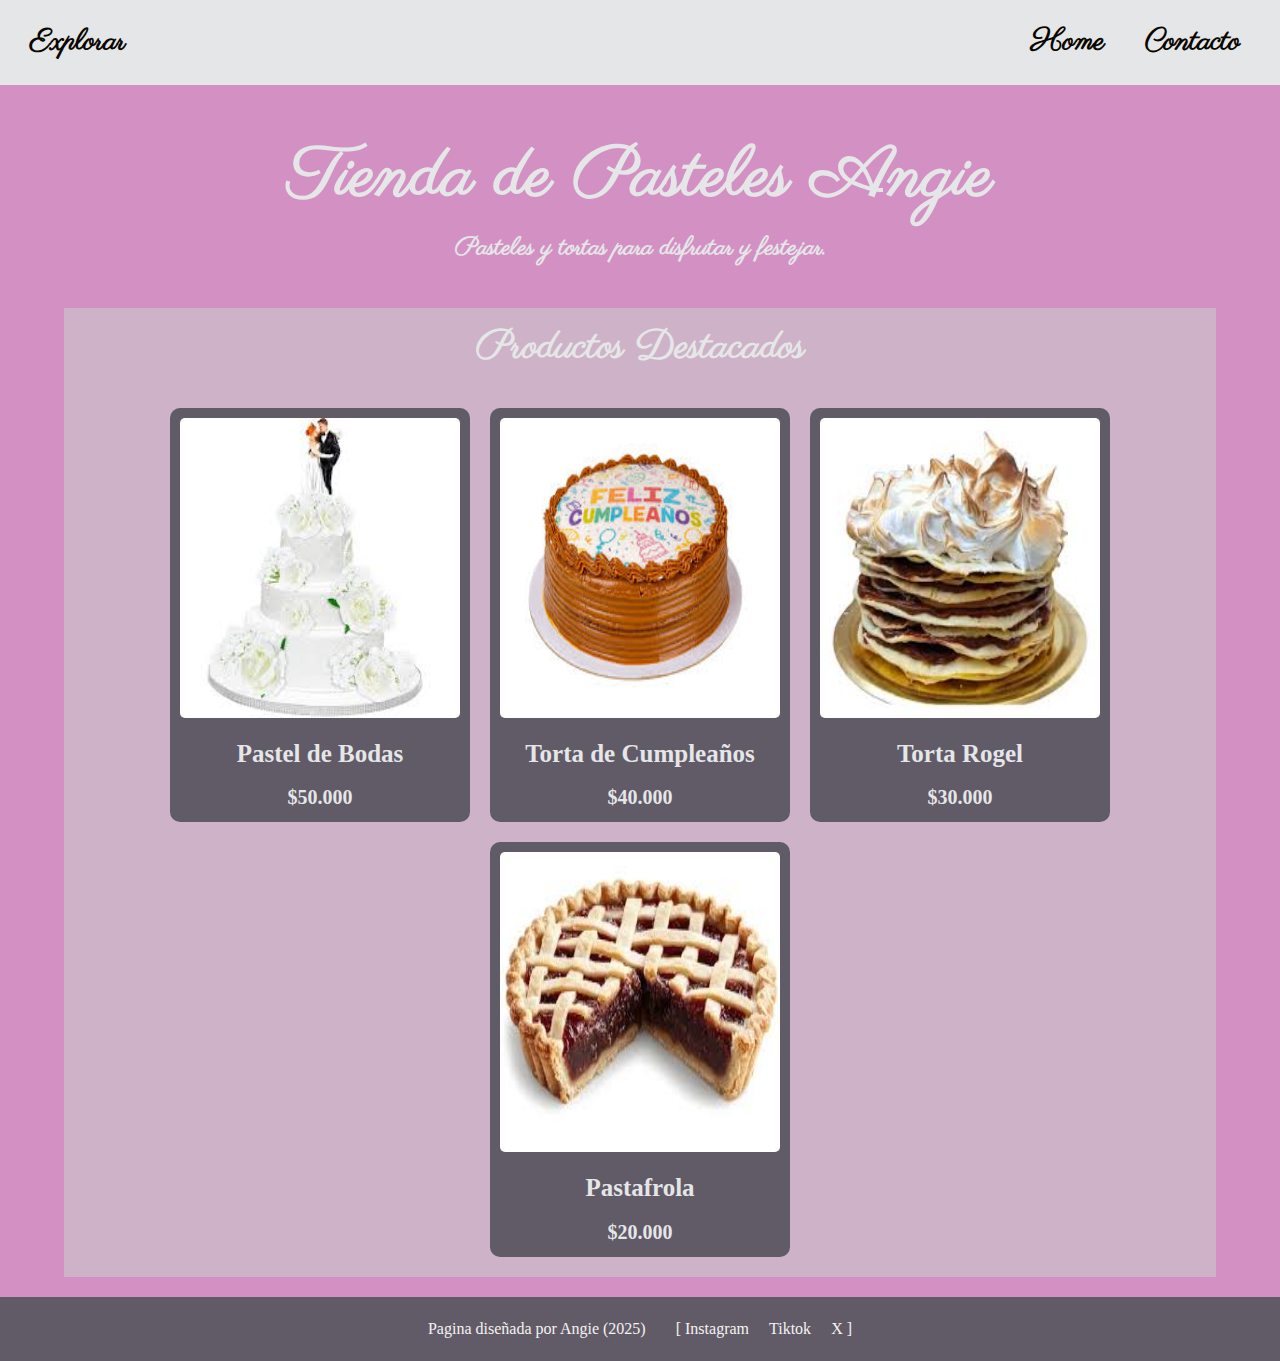
<file: index.html>
<!DOCTYPE html>
<html lang="en">
  <head>
    <meta charset="UTF-8">
    <meta name="viewport" content="width=device-width, initial-scale=1.0">
    <link
      href="https://fonts.googleapis.com/css2?family=Parisienne&display=swap"
      rel="stylesheet"
    />
     <link rel="stylesheet" href="./css/estilos.css" />  
    <title>Home</title>
  </head>
  <body>
    <header class="header">
      <p class="header__logo">
        <a href="./index.html">Explorar</a>
      </p>
      <nav class="header__nav">
        <ul>
          <li>
            <a href="./index.html">Home</a>
          </li>
          <li>
            <a href="./pages/contacto.html">Contacto</a>
          </li>
        </ul>
      </nav>
    </header>
    <main>
      <section class="titulo-home">
        <h1>Tienda de Pasteles Angie</h1>
        <p class="parrafo-home">Pasteles y tortas para disfrutar y festejar.</p> 
      </section>
      <section class="productos-home">
        <h2>Productos Destacados</h2>

        <div class="contenedor-tarjetas">

          <article class="tarjeta-producto">
            <div class="contenedor-imagen">
              <img src="./img/PastelBoda.jpg" alt="Pastel de Bodas"></img>
            </div>
            <h3>Pastel de Bodas</h3>
            <p>$50.000</p>
          </article>

          <article class="tarjeta-producto">
            <div class="contenedor-imagen">
               <img src="./img/TortaCumple.jpg" alt="Torta de Cumpleaños"></img>
            </div>
            <h3>Torta de Cumpleaños</h3>
            <p>$40.000</p>
          </article>

          <article class="tarjeta-producto">
            <div class="contenedor-imagen">
              <img src="./img/TortaRogel.jpg" alt="Torta Rogel"></img>
            </div>
            <h3>Torta Rogel</h3>
            <p>$30.000</p>
          </article>

          <article class="tarjeta-producto">
            <div class="contenedor-imagen">
              <img src="./img/PastaFrola.jpg" alt="Pastafrola"></img>
            </div>
            <h3>Pastafrola</h3>
            <p>$20.000</p>
          </article>
        </div>
      </section>
    </main>
    <footer class="footer">
      <p>Pagina diseñada por Angie (2025)</p>
      <nav>
        <ul>
          <li>[ Instagram</li>
          <li>Tiktok</li>
          <li>X ]</li>
        </ul>
      </nav>
    </footer>
  

</body></html>
</file>
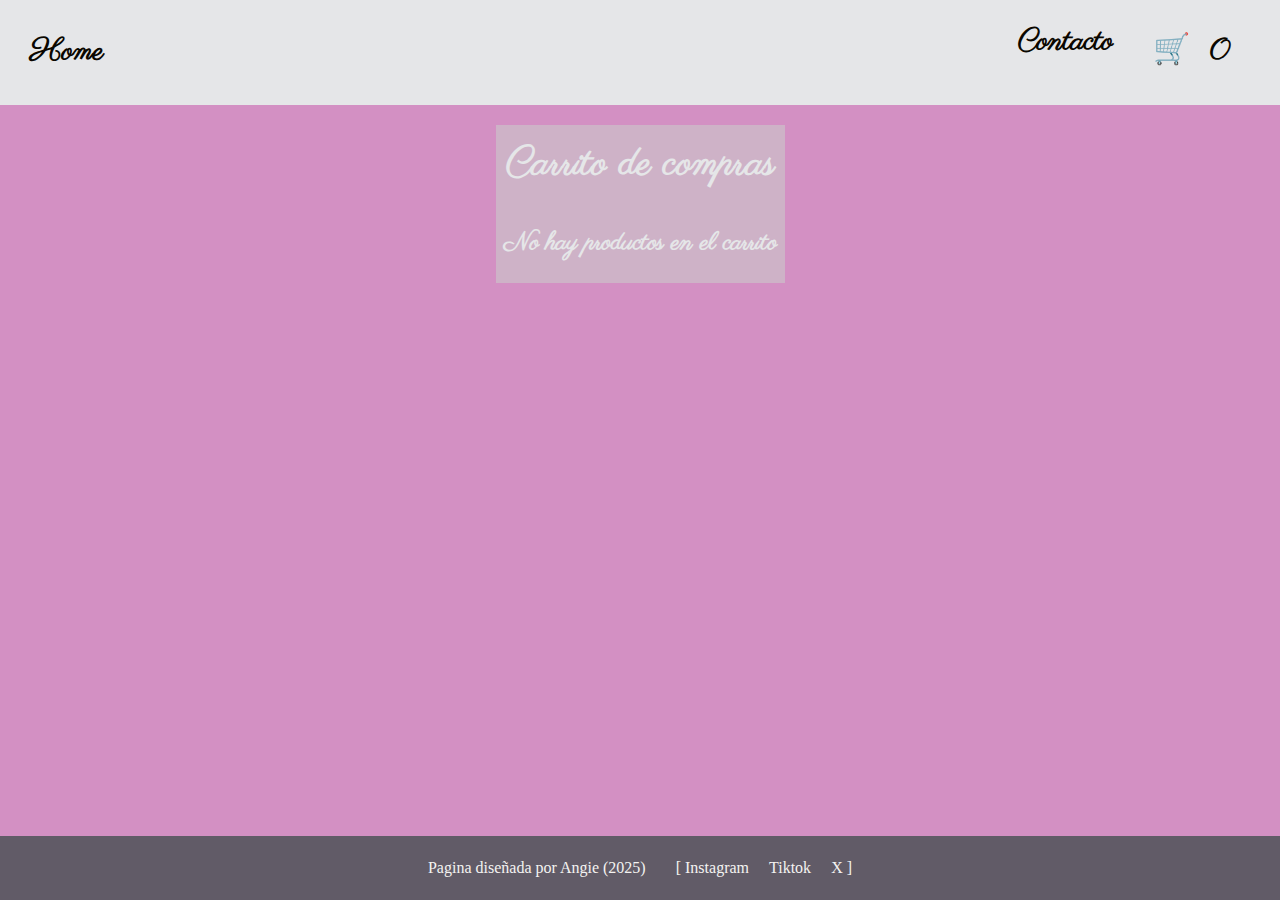
<file: pages/carrito.html>
<!DOCTYPE html>
<html lang="en">
 <head>
    <meta charset="UTF-8">
    <meta name="viewport" content="width=device-width, initial-scale=1.0">
    <link
      href="https://fonts.googleapis.com/css2?family=Parisienne&display=swap"
      rel="stylesheet"
    />
     <link rel="stylesheet" href="../css/estilos.css" />  
    <title>Home</title>
  </head>
<body>
    <header class="header">
      <p class="header__logo">
        <a href="../index.html">Home</a>
      </p>
      <nav class="header__nav">
        <ul>
          <li>
            <a href="./contacto.html">Contacto</a>
          </li>
          <li>
            <a href="./pages/carrito.html" class="carrito-icono">
              🛒 <span id="contador-carrito">0</span>
            </a>
          </li>
        </ul>
      </nav>
    </header>
    <main>
      <section class="carrito-home">
        <h1>Carrito de compras</h1>
        <div id="contenedor-carrito">
          <!-- Productos del carrito -->
        </div>
        <div class="acciones-carrito" id="acciones-carrito">
          <!-- Botones de eliminar y finalizar compra se agregan desde JS -->
        </div>
       </section>
    </main>
    <footer class="footer">
      <p>Pagina diseñada por Angie (2025)</p>
      <nav>
        <ul>
          <li>[ Instagram</li>
          <li>Tiktok</li>
          <li>X ]</li>
        </ul>
      </nav>
    </footer>
   <!-- Enlazo el js -->
  <script type="module" src="../js/carrito.js"></script>
</body>
</html>
</file>
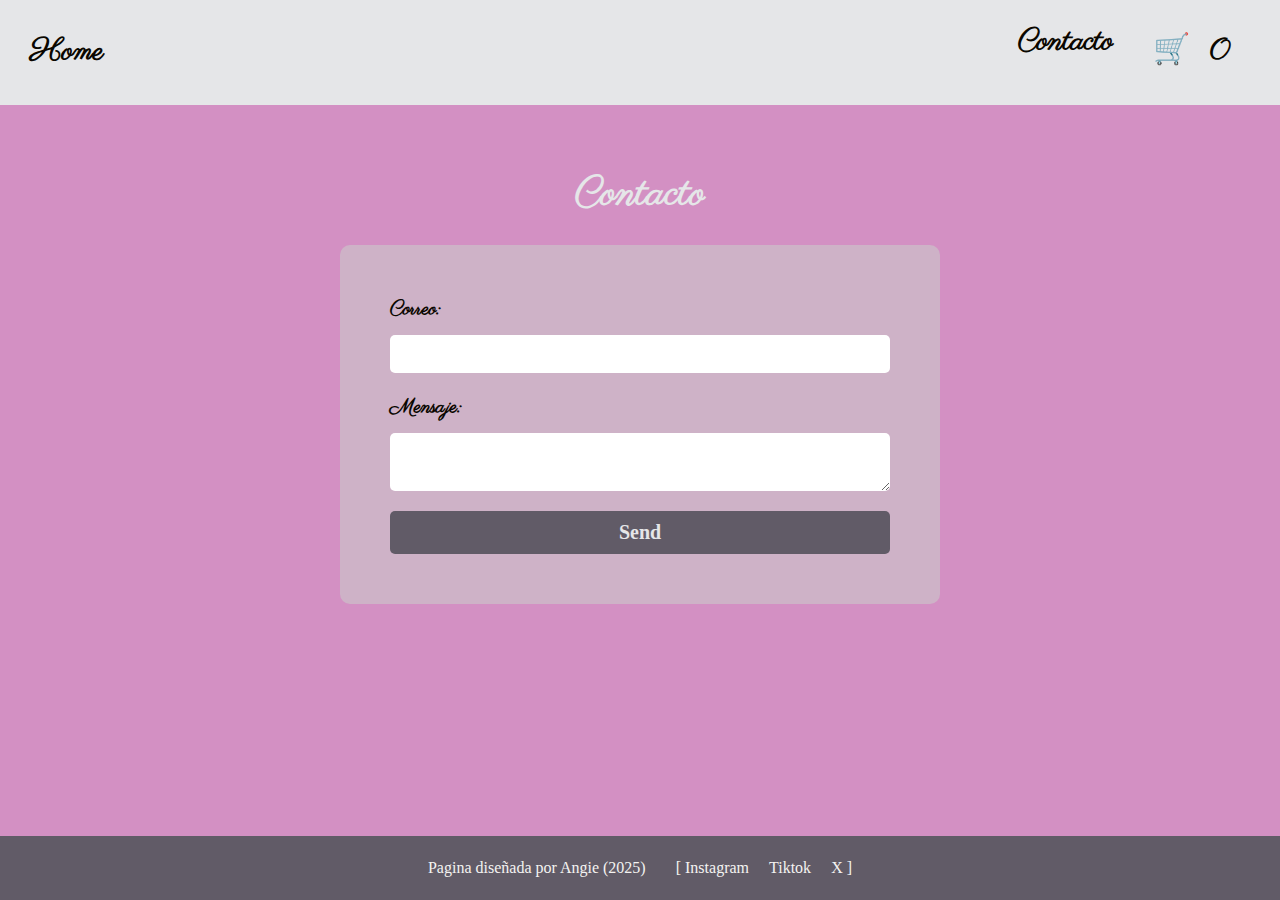
<file: pages/contacto.html>
<!DOCTYPE html>
<html lang="en">
  <head>
    <meta charset="UTF-8" />
    <meta name="viewport" content="width=device-width, initial-scale=1.0" />
   <link
      href="https://fonts.googleapis.com/css2?family=Parisienne&display=swap"
      rel="stylesheet"
    />
     <link rel="stylesheet" href="../css/estilos.css" />  
    <title>Document</title>
  </head>
  <body>
    <header class="header">
      <p class="header__logo">
        <a href="../index.html">Home</a>
      </p>
      <nav class="header__nav">
        <ul>
          <li>
            <a href="./contacto.html">Contacto</a>
          </li>
          <li>
            <a href="./carrito.html" class="carrito-icono">
              🛒 <span id="contador-carrito">0</span>
            </a>
          </li> 
        </ul>
      </nav>
    </header>

    <main>
      <section class="seccion-contacto">
        <h1 class="titulo-contacto">Contacto</h1>
        <form
          class="form"
          action="https://formspree.io/f/xqaolegb"
          method="POST"
        >
          <div class="campo-form">
            <label for="email"> Correo:</label>
            <input id="email" type="email" name="email" />
          </div>

          <div class="campo-form">
            <label for="mensaje"> Mensaje:</label>
            <textarea id="mensaje" name="message"></textarea>
          </div>

          <!-- Asunto del mail que te llega -->
          <input type="hidden" name="subject" value="Contacto desde el sitio" />

          <!-- your other form fields go here -->
          <button type="submit">Send</button>
        </form>
      </section>
    </main>

    <footer class="footer">
      <p>Pagina diseñada por Angie (2025)</p>
      <nav>
        <ul>
          <li>[ Instagram</li>
          <li>Tiktok</li>
          <li>X ]</li>
        </ul>
      </nav>
    </footer>
    <script type="module" src="../js/contacto.js"></script>
  </body>
</html>
</file>
<file: css/estilos.css>
* {
  margin: 0;
  padding: 0;
  box-sizing: border-box;
}

html {
  font-size: 62.5%;
}

body {
  font-family: "Parisienne", cursive;
  font-size: 1.6rem;
  font-weight: bold;
  font-style: normal;
  line-height: 1.5;
  background-color: #d390c3;
  color: #e5e6e8;

  display: flex;
  flex-direction: column;

  min-height: 100vh;
}

.header {
  background-color: #e5e6e8;

  display: flex;
  justify-content: space-between;
  align-items: center;
}

.header__logo {
  padding: 1rem;
  margin-left: 2rem;

  font-size: 3rem;
  font-weight: bold;
}
.header__logo a {
  color: #0a0700;
  text-decoration: none;
}

.header__nav {
  padding: 1rem;
  margin-right: 2rem;
}

.header__nav ul {
  list-style: none;
  display: flex;
  justify-content: center;
  gap: 2rem;
}

.header__nav li {
  font-size: 3rem;
  font-weight: bold;
}

.header__nav a {
  color: #0a0700;
  text-decoration: none;
  display: inline-block;
  padding: 1rem;
}

.header__nav span {
  font-size: rem;
  color: #0a0700;
  text-decoration: none;
  display: inline-block;
  padding: 1rem;
}

.footer {
  font-family: "DM Serif Text", serif;
  font-size: 1.6rem;
  font-weight: 400;
  font-style: normal;
  color: #e5e6e8;

  background-color: #615b67;

  padding: 2rem;
  color: #f4f3f1;

  display: flex;
  justify-content: center;
  align-items: center;
  gap: 3rem;
}

.footer nav ul {
  list-style: none;

  display: flex;
  justify-content: center;
  gap: 2rem; 
}

/* -------------------------------------------------------------------------- */
/*                                    HOME                                    */
/* -------------------------------------------------------------------------- */

main {
  width: 90%;

  flex: 1;

  margin: 2rem auto;

  display: flex;
  flex-direction: column;
  align-items: center;
}

main .titulo-home {
  font-size: 3.5rem;
  margin: 2rem 0;
 }

main .parrafo-home {
  font-size: 2.5rem;
  text-align: center;
  margin-bottom: 2rem;
}

.productos-home {
  /*width: 100%;*/
  background-color: #ceb2c7;
 }

.productos-home h2 {
  text-align: center;
  font-size: 4rem;
  padding: 1rem;
 }

.contenedor-tarjetas {
  font-family: "DM Serif Text", serif;
  font-size: 1.6rem;
  font-weight: 400;
  font-style: normal;
  color: #e5e6e8;

  display: flex;
  justify-content: center;
  flex-wrap: wrap;
  gap: 2rem;
  padding: 2rem;
}

.tarjeta-producto {
  background-color: #615b67;
  padding: 1rem;
  border-radius: 1rem;
  width: 30rem;

  display: flex;
  flex-direction: column;
  align-items: center;
  gap: 1rem;
}


.contenedor-imagen img {
    width: 28rem; /* Ancho fijo de la imagen */
    height: 30rem; /* Altura fija de la imagen */
    border-radius: 0.5rem;
}

.tarjeta-producto h3 {
  font-size: 2.5rem;
}

.tarjeta-producto p {
  font-size: 2rem;
  font-weight: bold;
}
/* -------------------------------------------------------------------------- */
/*                               BOTONES                                      */
/* -------------------------------------------------------------------------- */
.btn {
  background-color: #ceb2c7;
  color: rgb(65, 56, 56);
  border: none;
  padding: 1rem 2rem;
  font-size: 1.5rem;
  font-weight: bold;
  border-radius: 0.5rem;
  cursor: pointer;
  text-decoration: none;
  text-align: center;
}

.btn:hover {
  background-color: #ceb2c7;
}

.btn-eliminar-carrito {
  background-color: #ceb2c7;
}
.btn-vaciar-carrito {
  background-color: #e5e6e8;
  color: #1d1a20;
  display: flex;
  justify-content: center;
  margin: 2rem auto;
}
.btn-vaciar-carrito:hover {
  background-color: #e5e6e8;
}

/* -------------------------------------------------------------------------- */
/*                                  Carrito                                   */
/* -------------------------------------------------------------------------- */

.carrito-home {
  /*width: 100%;*/
  background-color: #ceb2c7;
 }

 .carrito-home h1 {
  text-align: center;
  font-size: 4rem;
  padding: 1rem;
 }

.contenedor-carrito {
  font-family: "DM Serif Text", serif;
  font-size: 1.6rem;
  font-weight: 400;
  font-style: normal;
  color: #e5e6e8;

  display: flex;
  justify-content: center;
  flex-wrap: wrap;
  gap: 2rem;
  padding: 2rem;
}

.mensaje-carrito-vacio {
  font-size: 2.5rem;
  text-align: center;
  margin-top: 2rem;
}
.acciones-carrito {
  margin-top: 2rem;
}

/* -------------------------------------------------------------------------- */
/*                                  Contacto                                  */
/* -------------------------------------------------------------------------- */

.seccion-contacto {
  width: 100%;
  margin: 2rem auto;
}

.titulo-contacto {
  font-size: 4rem;
  text-align: center;
  margin: 2rem 0;
}

.form {
  background-color:#ceb2c7;
  padding: 5rem;
  border-radius: 1rem;

  width: 60rem; /* ancho relativo */

  margin: auto;

  display: flex;
  flex-direction: column;
  gap: 2rem;
}

.campo-form {
  display: flex;
  flex-direction: column;
  gap: 1rem;
}
.campo-form label {
  font-size: 2rem;
  color: #0a0700;
}
.campo-form input,
.campo-form textarea {
  padding: 1rem;
  font-size: 1.6rem;
  border-radius: 0.5rem;
  border: none;
}

.form button {
  font-family: "DM Serif Text", serif;
  background-color: #615b67;
  color: #e5e6e8;
  border: none;
  padding: 1rem;
  font-size: 2rem;
  font-weight: bold;
  border-radius: 0.5rem;
  cursor: pointer;
}

/* -------------------------------------------------------------------------- */
/*                                media queries                               */
/* -------------------------------------------------------------------------- */
@media (max-width: 768px) {
  .header {
    display: flex;
    flex-direction: column;
  }

  .header__logo,
  .header__nav {
    margin: 0;
  }

  .contenedor-tarjetas {
    display: flex;
    flex-direction: column;
    align-items: center;
  }

  .tarjeta-producto {
    width: 80%;
  }
  .form {
    width: 80%;
    min-width: 400px;
  }
}
</file>
